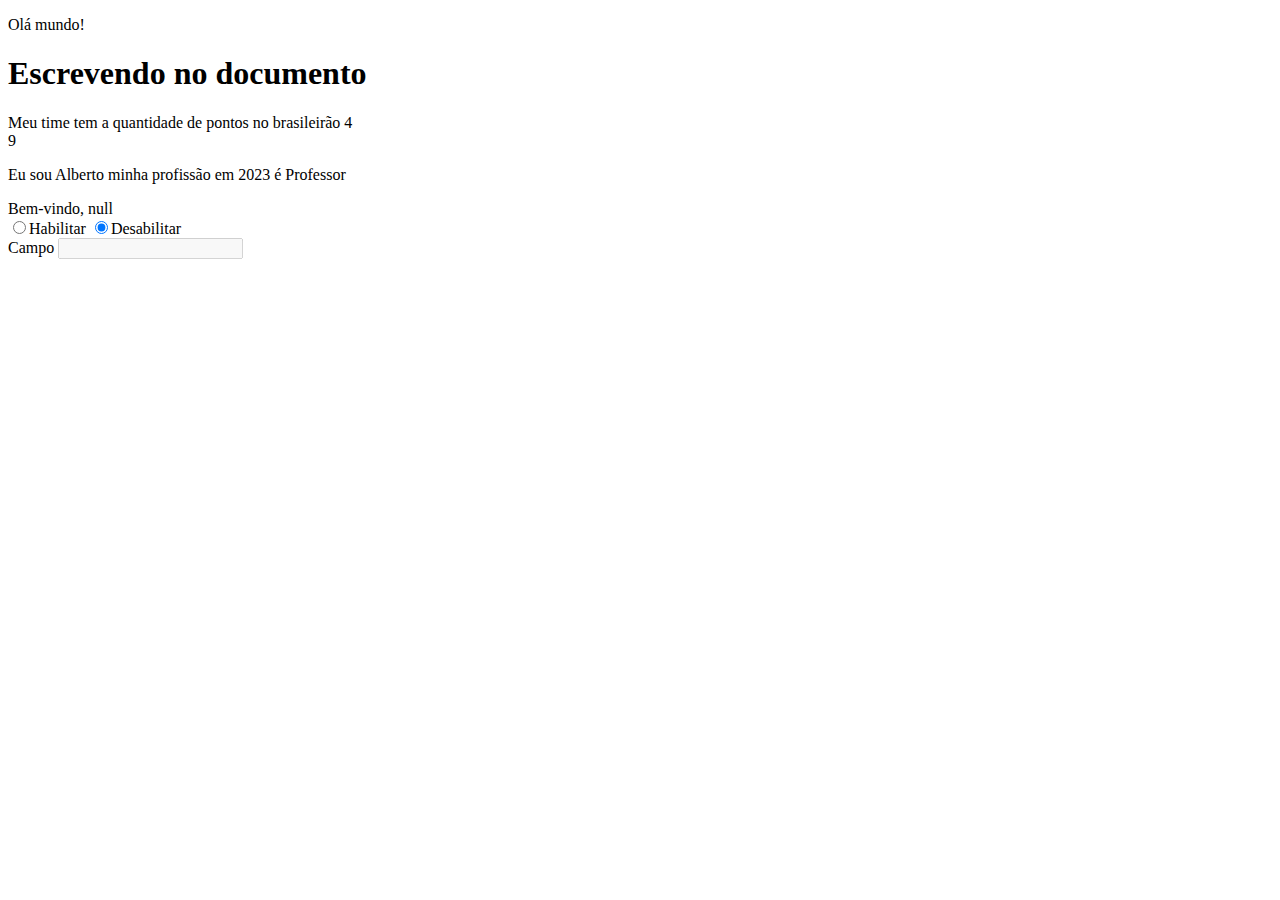
<file: exemplojs.html>
<!DOCTYPE html>
<html lang="en">
<head>
    <meta charset="UTF-8">
    <meta http-equiv="X-UA-Compatible" content="IE=edge">
    <meta name="viewport" content="width=device-width, initial-scale=1.0">
    <title>Javascript</title>
</head>
<body>
    <script>
        //Caixa de alerta
        /* comentário com mais de 
        uma linha*/
        // alert('Alô Mundo!');
        // alert('Segundo alerta');
        document.write('<p>Olá mundo!</p>');
        document.write('<h1>Escrevendo no documento</h1>');
        document.write("Meu time tem a quantidade de pontos no brasileirão ");
        document.write(4);
        document.write('<br>');
        document.write(3*3);
    </script>
    <p id="elemento"></p>
    <script>
        const meuP = document.getElementById('elemento');
        var ano = 2023;
        var nome = 'Alberto';
        var profissao = 'Professor';
        meuP.innerHTML = 'Eu sou '+nome+' minha profissão em '+ano+' é '+profissao;

        var nome2 = prompt('Qual é seu nome: ');
        document.write('Bem-vindo, '+nome2);

    </script>
    <form action="" name="formulario">
        <input type="radio" name="habilita" id="sim" value="sim" onclick="HabilitarCampo(1)">Habilitar
        <input type="radio" name="habilita" id="nao" value="nao" checked onclick="HabilitarCampo(0)">Desabilitar
        <br>
        <label>Campo</label>
        <input type="text" name="campo" id="campo" disabled>
    </form>
    <script>
        function HabilitarCampo(opcao){
            if(opcao){
                document.formulario.campo.disabled = false;
            }else{
                document.formulario.campo.value ='';
                document.formulario.campo.disabled = true;
            }
        }
    </script>
</body>
</html>
</file>
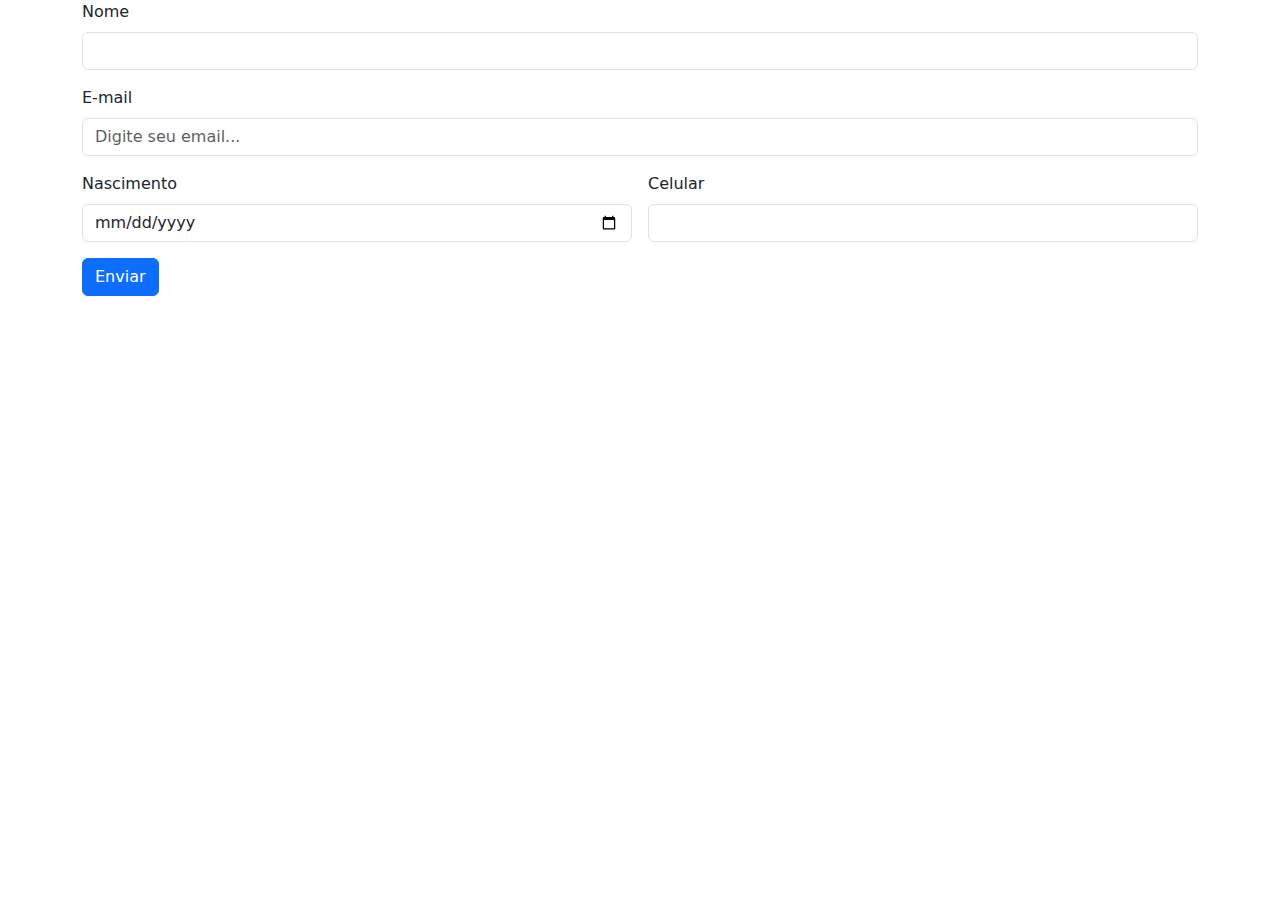
<file: pages/validacao.html>
<!DOCTYPE html>
<html lang="pt-br">

<head>
    <meta charset="UTF-8">
    <meta http-equiv="X-UA-Compatible" content="IE=edge">
    <meta name="viewport" content="width=device-width, initial-scale=1.0">
    <link rel="stylesheet" href="../bootstrap/css/bootstrap.min.css">
    <title>Validação</title>
</head>

<body>
    <header>

    </header>

    <main class="container">

        <form>
            <div class="row g-3">
                <div class="col-12">
                    <label for="nome" class="form-label">Nome</label>
                    <input type="text" name="nome" id="nome" required maxlength="100" minlength="5"
                        class="form-control">
                    <span class="mensagemErro" data-erro></span>
                </div>
                <div class="col-12">
                    <label for="email" class="form-label">E-mail</label>
                    <input type="email" class="form-control" id="email" placeholder="Digite seu email..." name="email" required>
                    <span class="mensagem-erro" data-erro></span>
                </div>
                <div class="col-md-6">
                    <label for="nascimento" class="form-label">Nascimento</label>
                    <input type="date" name="nascimento" id="nascimento" class="form-control" required>
                    <span class="mensagem-erro" data-erro></span>
                </div>
                <div class="col-md-6">
                    <label for="celular" class="form-label">Celular</label>
                    <input type="text" name="celular" id="celular" class="form-control" required maxlength="15" minlength="11">
                    <span class="mensagem-erro" data-erro></span>
                </div>
                <div class="col-12">
                    <button type="submit" class="btn btn-primary">Enviar</button>
                </div>
            </div>
        </form>
    </main>
    <script src="../js/validacao.js" type="module"></script>
</body>

</html>
</file>
